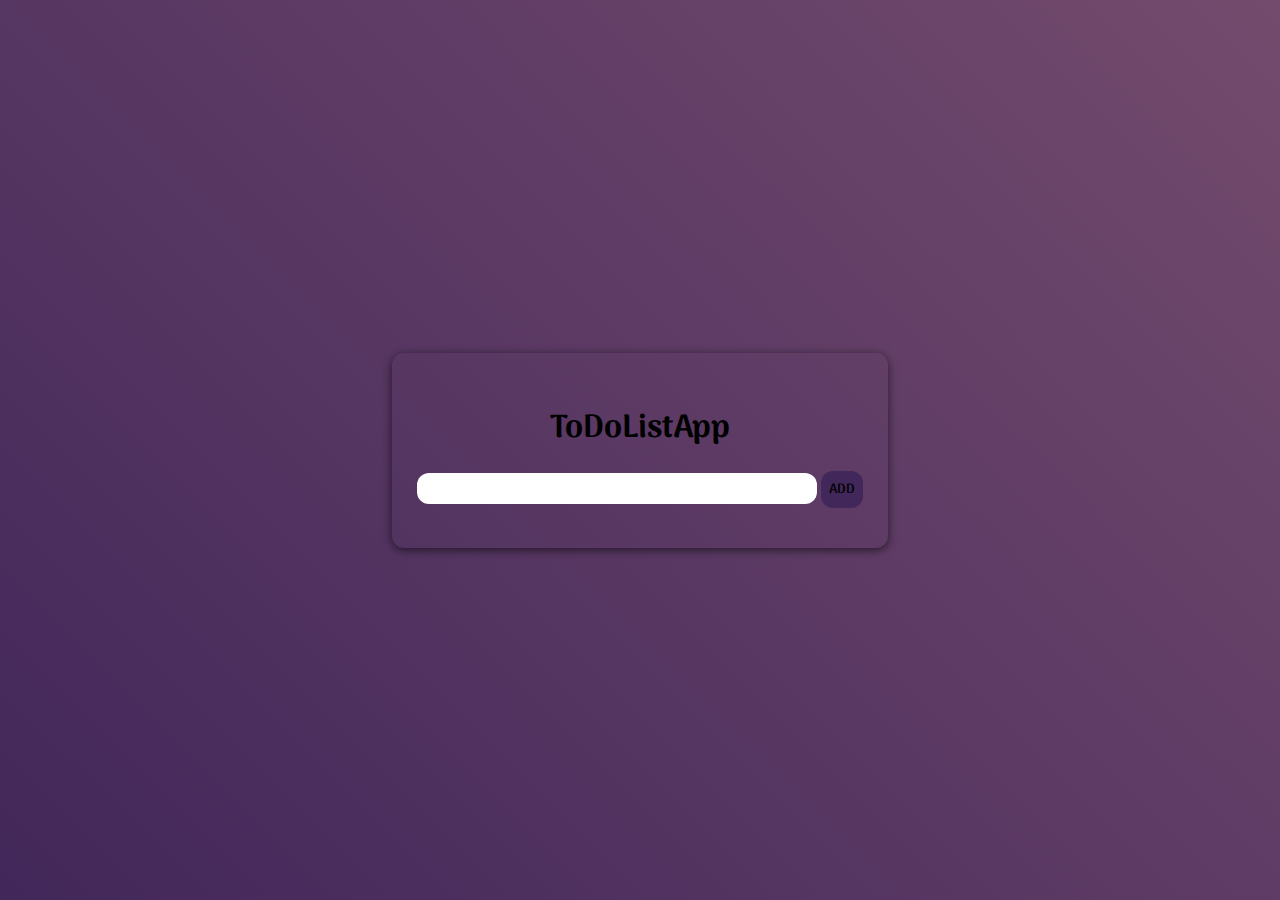
<file: index.html>
<!DOCTYPE html>
<html lang="en">
<head>
    <meta charset="UTF-8">
    <meta http-equiv="X-UA-Compatible" content="IE=edge">
    <meta name="viewport" content="width=device-width, initial-scale=1.0">
    <link rel="stylesheet" href="./css/style.css">
    <title>ToDoList</title>
</head>
<body>
    <main>
        <div class="title">
            <h1>ToDoListApp</h1>
        </div>
        <form id="task-area">
            <input type="text" id="single-task" class="input">
            <button type="submit" id="btn">Add</button>
        </form>
        <ul id="tasks">
        </ul>
    </main>
    
    <script src="./app.js"></script>
</body>
</html>
</file>
<file: css/style.css>
@import url('https://fonts.googleapis.com/css2?family=Arima:wght@200;600&display=swap');

* {
    /* border: 0; */
    margin: 0;
    box-sizing: border-box;
}

body {
    font-family: 'Arima', cursive;
    display: flex;
    justify-content: center;
    align-items: center;
    background: linear-gradient(45deg,#42275a, #734b6d );
    min-height: 100vh;
}

main{
    /* border: 1px solid; */
    padding: 50px 25px 40px;
    box-shadow: 0 2px 10px rgba(0,0,0,0.6);
    border-radius: 12px;
}

.title {
    text-align: center;
    margin-bottom: 1rem;
}
.input {
    padding: 8px 5px;
    border-radius: 12px;
    outline: none;
    border: none;
    width: 400px
}
button {
    padding: 8px 8px;
    text-transform: uppercase;
    border: none;
    font-family: 'Arima', cursive;
    font-weight: 600;
    background: #42275a;
    border-radius: 12px;
    cursor: pointer;
}
button:hover {
    background: linear-gradient(45deg,#42275a, #734b6d );
    color: #fff;
}
.task {
    margin-bottom: 5px;
    margin-top: 20px;
    /* background: ; */
    color: #fff;
    list-style: none;

}
.task input[type="checkbox"]{
    display: none;
}

.task .delete {
    color: red;
    cursor: pointer;
    font-size: 30px;
    font-weight: 600;
    float: right;
}
</file>
